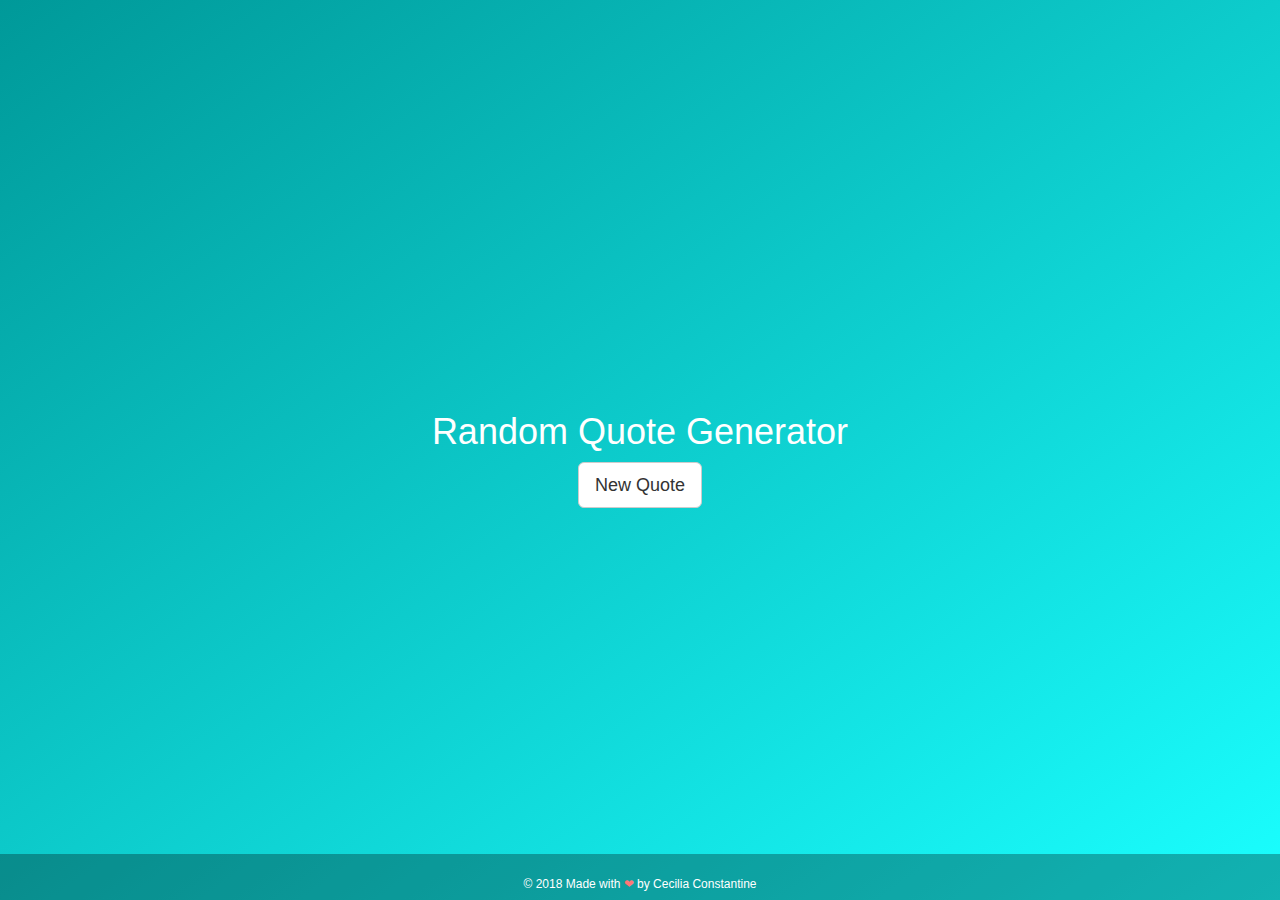
<file: Random-Quote-Generator/index.html>
<!DOCTYPE html>
<html lang="en">
	<head>
		<meta charset="utf-8">
		<meta http-equiv="X-UA-Compatible" content="IE=edge">
		<meta name="viewport" content="width=device-width, initial-scale=1">
		<!-- The above 3 meta tags *must* come first in the head; any other head content must come *after* these tags -->
		<title>Random Quote Generator</title>
		<link rel="shortcut icon icon" type="image/x-icon" href="favicon.ico" />
		<!-- Bootstrap-->
		<link rel="stylesheet" href="http://maxcdn.bootstrapcdn.com/bootstrap/3.3.4/css/bootstrap.min.css">
		<script src="https://code.jquery.com/jquery-3.1.1.min.js"></script>
		<script src="https://ajax.googleapis.com/ajax/libs/jquery/1.11.3/jquery.min.js" async></script>
		<script src="http://maxcdn.bootstrapcdn.com/bootstrap/3.3.4/js/bootstrap.min.js" async></script>
		<!--Custom elements -->
		<link rel="stylesheet" href="styles.css">


		<!--TODO: Twitter Implementation-->
		<!--<script type="text/javascript" src="//platform.twitter.com/widgets.js"></script>-->

		<!-- HTML5 shim and Respond.js for IE8 support of HTML5 elements and media queries -->
		<!-- WARNING: Respond.js doesn't work if you view the page via file:// -->
		<!--[if lt IE 9]>
		<script src="https://oss.maxcdn.com/html5shiv/3.7.3/html5shiv.min.js"></script>
		<script src="https://oss.maxcdn.com/respond/1.4.2/respond.min.js"></script>
		<![endif]-->
		<!--[if lt IE 7]>
		<p class="browsehappy">You are using an <strong>outdated</strong> browser. Please <a href="#">upgrade your browser</a> to improve your experience.</p>
	<![endif]-->

	</head>

	<body>
		<div class="container-fluid text-center">	
			<section class="vertical-center">
				<div class="container">
					<h1>Random Quote Generator</h1>
					<p id="quoteDisplay"></p>
					<button id="quote-btn" class="btn btn-default btn-lg">New Quote</button>
		<!-- Footer and Social Icons -->
		<footer>
				<div class="btn-group social-icons">
					<a href="https://www.freecodecamp.com/ceciliaconsta3" target="_blank" class="btn"><i class="fa fa-fire fa-2x"></i></a>
					<a href="https://www.github.com/ceciliaconsta3" target="_blank" class="btn"><i class="fa fa-github fa-2x"></i></a>
					<a href="https://codepen.io/ceciliaconsta3/" target="_blank" class="btn"><i class="fa fa-codepen fa-2x"></i></a>
					<a href="https://linkedin/in/ceciliaconsta3/" target="_blank" class="btn"><i class="fa fa-linkedin fa-2x"></i></a>
					<a href="https://twitter.com/ceciliaconsta3/" target="_blank" class="btn"><i class="fa fa-twitter fa-2x"></i></a>
				</div>
				<!-- Credits -->
				<div class="copyright">
					<p>&copy; 2018 Made with <span class="heart-icon">❤</span> by Cecilia Constantine</p>
				</div>
				</footer>


				</div>

	
			</section>
			<!--
				TODO: Twitter implementation
			<button type="button" class="btn btn-primary" id="tweet-btn"><i class="fa fa-twitter"></i> Tweet It</button>
			-->
		</div>

		<script src="main.js"></script>
	</body> 
</html>
</file>
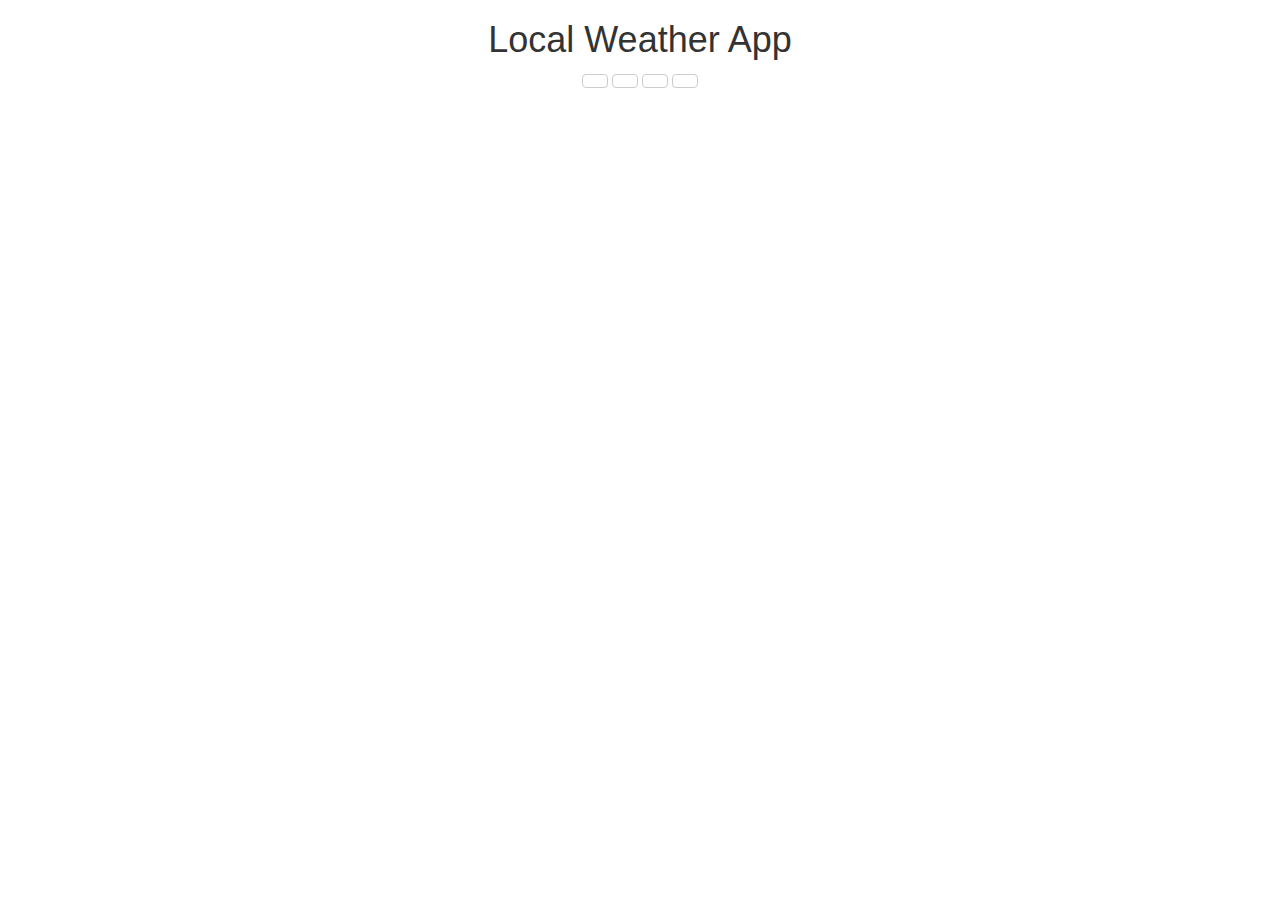
<file: Weather-App/index.html>
<!DOCTYPE html>
<html lang="en">
  <head>
    <meta charset="utf-8">
    <meta http-equiv="X-UA-Compatible" content="IE=edge">
    <meta name="viewport" content="width=device-width, initial-scale=1">
    <!-- The above 3 meta tags *must* come first in the head; any other head content must come *after* these tags -->
    <title>Bootstrap 101 Template</title>
    <link rel="stylesheet" href="http://maxcdn.bootstrapcdn.com/bootstrap/3.3.4/css/bootstrap.min.css">
    <script src="https://ajax.googleapis.com/ajax/libs/jquery/1.11.3/jquery.min.js"></script>
    <script src="http://maxcdn.bootstrapcdn.com/bootstrap/3.3.4/js/bootstrap.min.js"></script>
    <!-- HTML5 shim and Respond.js for IE8 support of HTML5 elements and media queries -->
    <!-- WARNING: Respond.js doesn't work if you view the page via file:// -->
    <!--[if lt IE 9]>
      <script src="https://oss.maxcdn.com/html5shiv/3.7.3/html5shiv.min.js"></script>
      <script src="https://oss.maxcdn.com/respond/1.4.2/respond.min.js"></script>
    <![endif]-->
    <!--[if lt IE 7]>
    <p class="browsehappy">You are using an <strong>outdated</strong> browser. Please <a href="#">upgrade your browser</a> to improve your experience.</p>
  <![endif]-->
  </head>
<body>
    
    <div class="container">
        <div class="row text-center">
            <div class="col-12 col-md-12">
            <h1>Local Weather App</h1>
            </div>
        </div>
    </div>

    <div class="container box">
        <div class="row text-center">
            <div class="col-12 col-md-12">
            <ul class="list-unstyled">
                <li class="btn btn-default" id="city"></li>
                <li class="btn btn-default" id="weather"></li>
                <li class="btn btn-default" id="temp"></li>
                <li class="btn btn-default" id="wind"></li>
            </ul>
            </div>
        </div>
    </div>
     


</body>
</html>
</file>
<file: Random-Quote-Generator/styles.css>
body {
    color: white; 
    font-size: 24px;
}

.container-fluid {
    /*background: rgb(0,153,115);*/
    background: linear-gradient(to bottom right, rgb(0,153,153),rgb(26,255,255));
    background: -moz-linear-gradient(to bottom right, rgb(0,153,153),rgb(26,255,255));
    background: -o-linear-gradient(to bottom right, rgb(0,153,153),rgb(26,255,255));
    background: -webkit-linear-gradient(to bottom right, rgb(0,153,153),rgb(26,255,255));
    height: 100%; /* for browsers that don't use vh */
    height: 100vh;
    width: auto;
}

.vertical-center {
    min-height: 100%; /* Fallback for browsers do NOT support vh unit */
    min-height: 100vh; /* These two lines are counted as one */
    display: flex;
    align-items: center;
}

footer {
    background-color: rgba(0, 0, 0, 0.3);
    padding: 0;
    line-height: 1;
    position: absolute;
    bottom: 0;
    left: 0;
    right: 0;
  }

footer p {
    font-size: 1.2rem;
}

.heart-icon { color: #f77; }

.social-icons {
  list-style: none;
  display: inline-flex;
}
</file>
